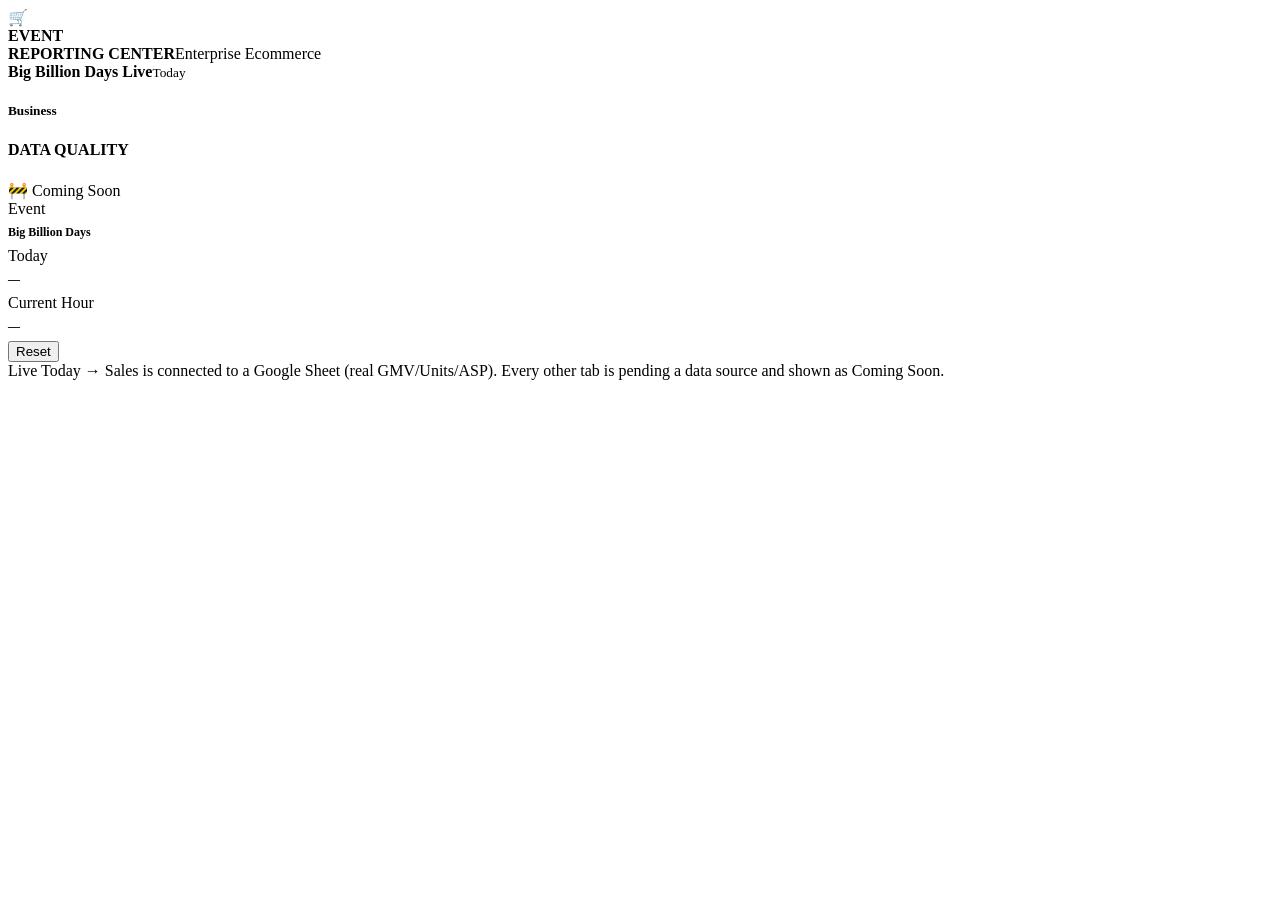
<file: apps-script/Index.html>
<!DOCTYPE html>
<html lang="en">
<head>
<meta charset="UTF-8">
<base target="_top">
<meta name="viewport" content="width=device-width, initial-scale=1.0">
<title>Event Reporting Center — Big Billion Days</title>
<?!= include('Stylesheet'); ?>
</head>
<body>
<div class="app">
<aside class="sidebar">
  <div class="brand"><div class="logo">🛒</div><div><b>EVENT<br>REPORTING CENTER</b><span>Enterprise Ecommerce</span></div></div>
  <div class="event-mini"><strong>Big Billion Days <span class="live-dot"></span>Live</strong><small id="eventDateRange">Today</small></div>
  <div class="navgroup" id="businessSwitcherWrap">
    <h5>Business</h5>
    <div id="businessSwitcher"></div>
  </div>
  <div id="navGroups"></div>
  <div class="sidebar-bottom">
    <div class="quality">
      <h4>DATA QUALITY</h4>
      <div class="qrow"><span>🚧 Coming Soon</span></div>
    </div>
  </div>
</aside>

<main class="main">
<header class="top">
  <div class="filters">
    <div class="field"><label>Event</label><div style="padding:7px 0;font-size:12px;font-weight:600">Big Billion Days</div></div>
    <div class="field"><label>Today</label><div style="padding:7px 0;font-size:12px;font-weight:600" id="todayLabel">—</div></div>
    <div class="field"><label>Current Hour</label><div style="padding:7px 0;font-size:12px;font-weight:600" id="currentHourLabel">—</div></div>
    <div class="top-actions" style="margin-left:auto"><button class="btn" id="resetBtn">Reset</button></div>
  </div>
</header>

<section class="content" id="content"></section>
<div class="footer-note">Live Today → Sales is connected to a Google Sheet (real GMV/Units/ASP). Every other tab is pending a data source and shown as Coming Soon.</div>
</main>
</div>

<?!= include('DataScript'); ?>
<?!= include('MainScript'); ?>
</body>
</html>
</file>
